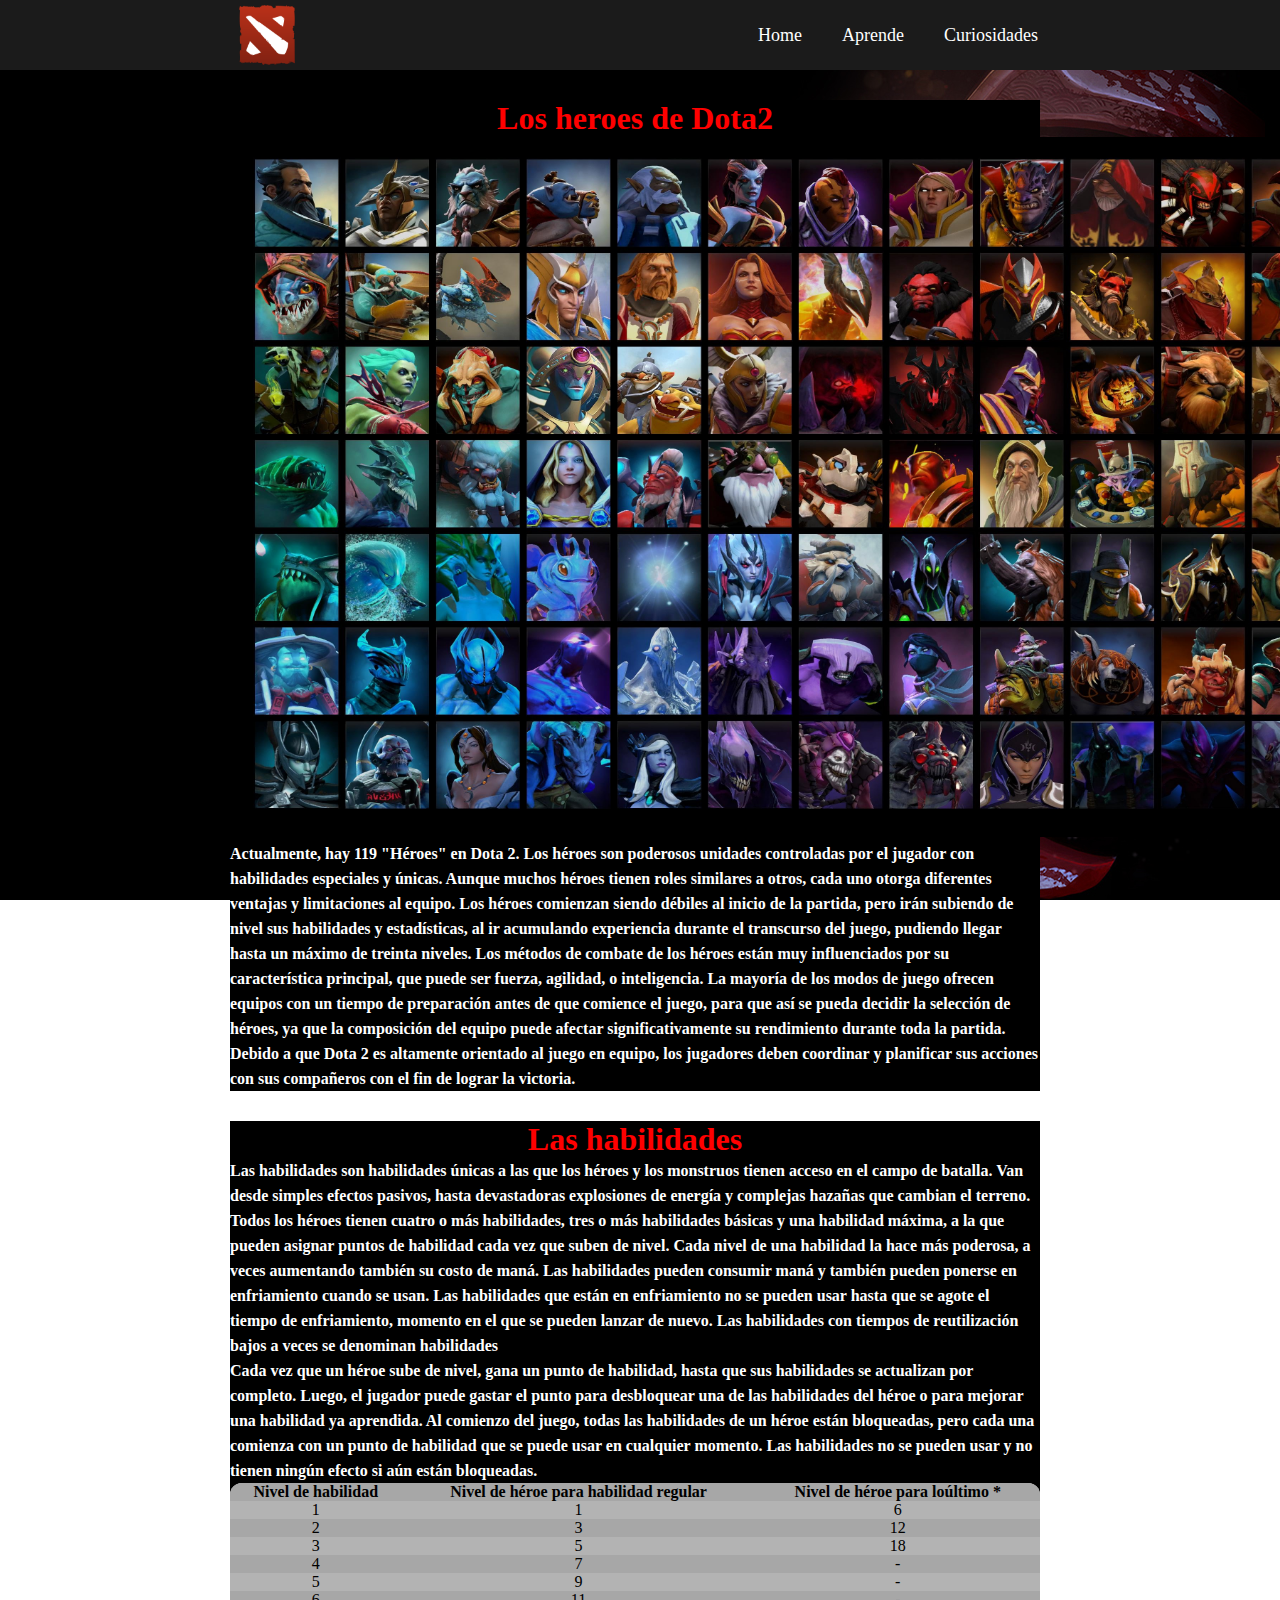
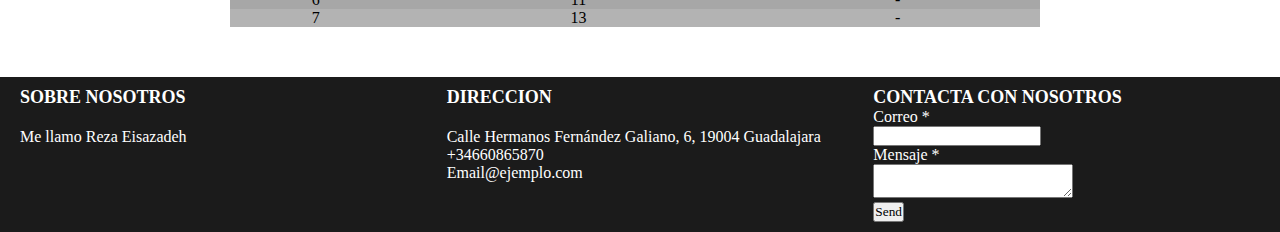
<file: Heroes.html>
<!DOCTYPE html>
<html lang="en" dir="ltr">
  <head>
    <meta charset="utf-8">
    <link rel="stylesheet" href="PaginaPrincipal.css">
    <link rel="stylesheet" href="https://pro.fontawesome.com/releases/v5.10.0/css/all.css" integrity="sha384-AYmEC3Yw5cVb3ZcuHtOA93w35dYTsvhLPVnYs9eStHfGJvOvKxVfELGroGkvsg+p" crossorigin="anonymous"/>
    <title>Heroes</title>
  </head>
  <body>
    <input type="checkbox" id="check">
    <label for="check">
      <i class="fas fa-bars" id="btn"></i>
      <i class="fas fa-times" id="cancle"></i>
    </label>
    <nav>
      <div class="Container">
        <a href="#"><img src="logo.png" alt=""></a>

      </div>
      <ul>
        <li><a href="index.html">Home</a></li>
        <li>
         <a href="#">Aprende</a>
         <ul>
          <li><a href="mapa.html">Mapa</a></li>
          <li><a href="#">Heroes</a></li>
          <li><a href="Torneos.html">Torneos</a></li>
          </ul>
        </li>
        <li>
          <a href="#">Curiosidades</a>
          <ul>
           <li><a href="#">More</a>
             <ul>
               <li><a href="#">Mas1</a></li>
               <li><a href="#">Mas2</a></li>
               <li><a href="#">Mas3</a></li>
             </ul>
           </li>
          </ul>
        </li>
      </ul>
    </nav>
      <div class="sidebar">
        <header>
          SocialMedia
        </header>
        <ul>
          <li><a href="https://www.facebook.com/"><i class="fab fa-facebook"></i> Facebook</a></li>
          <li><a href="https://twitter.com/"><i class="fab fa-twitter"></i> Twitter</a></li>
          <li><a href="https://www.instagram.com/"><i class="fab fa-instagram"></i> Instagram</a></li>
          <li><a href="https://www.youtube.com/"><i class="fab fa-youtube"></i> Youtube</a></li>
          <li><a href="https://steamcommunity.com/"><i class="fab fa-steam"></i> Steam</a></li>
          <li><a href="https://web.telegram.org/"><i class="fab fa-telegram"></i> Telegram</a></li>
          <li><a href="https://www.whatsapp.com/?lang=es"><i class="fab fa-whatsapp"></i> Whatsapp</a></li>
        </ul>
      </div>
      <div class="heroesprincipal">
        <h1>Los heroes de Dota2</h1>
        <img src="heroes.jpg" alt="">
        <p>Actualmente, hay 119 "Héroes" en Dota 2. Los héroes son poderosos unidades controladas por el jugador con habilidades especiales y únicas. Aunque muchos héroes tienen roles similares a otros, cada uno otorga diferentes ventajas y limitaciones al equipo. Los héroes comienzan siendo débiles al inicio de la partida, pero irán subiendo de nivel sus habilidades y estadísticas, al ir acumulando experiencia durante el transcurso del juego, pudiendo llegar hasta un máximo de treinta niveles. Los métodos de combate de los héroes están muy influenciados por su característica principal, que puede ser fuerza, agilidad, o inteligencia. La mayoría de los modos de juego ofrecen equipos con un tiempo de preparación antes de que comience el juego, para que así se pueda decidir la selección de héroes, ya que la composición del equipo puede afectar significativamente su rendimiento durante toda la partida. Debido a que Dota 2 es altamente orientado al juego en equipo, los jugadores deben coordinar y planificar sus acciones con sus compañeros con el fin de lograr la victoria.</p>
      </div>
      <div class="habilidades">
        <h1>Las habilidades</h1>
        <p>Las habilidades son habilidades únicas a las que los héroes y los monstruos tienen acceso en el campo de batalla. Van desde simples efectos pasivos, hasta devastadoras explosiones de energía y complejas hazañas que cambian el terreno. Todos los héroes tienen cuatro o más habilidades, tres o más habilidades básicas y una habilidad máxima, a la que pueden asignar puntos de habilidad cada vez que suben de nivel. Cada nivel de una habilidad la hace más poderosa, a veces aumentando también su costo de maná.

Las habilidades pueden consumir maná y también pueden ponerse en enfriamiento cuando se usan. Las habilidades que están en enfriamiento no se pueden usar hasta que se agote el tiempo de enfriamiento, momento en el que se pueden lanzar de nuevo. Las habilidades con tiempos de reutilización bajos a veces se denominan habilidades</p>
        <p>Cada vez que un héroe sube de nivel, gana un punto de habilidad, hasta que sus habilidades se actualizan por completo. Luego, el jugador puede gastar el punto para desbloquear una de las habilidades del héroe o para mejorar una habilidad ya aprendida. Al comienzo del juego, todas las habilidades de un héroe están bloqueadas, pero cada una comienza con un punto de habilidad que se puede usar en cualquier momento. Las habilidades no se pueden usar y no tienen ningún efecto si aún están bloqueadas. </p>
        <div class="tabla">
          <table>

            <tr>
              <th>Nivel de habilidad</th>
              <th>Nivel de héroe para habilidad regular</th>
              <th>Nivel de héroe para loúltimo *</th>
            </tr>
            <tr>
              <td>1</td>
              <td>1</td>
              <td>6</td>
            </tr>
            <tr>
              <td>2</td>
              <td>3</td>
              <td>12</td>
            </tr>
            <tr>
              <td>3</td>
              <td>5</td>
              <td>18</td>
            </tr>
            <tr>
              <td>4</td>
              <td>7</td>
              <td>-</td>
            </tr>
            <tr>
              <td>5</td>
              <td>9</td>
              <td>-</td>
            </tr>
            <tr>
              <td>6</td>
              <td>11</td>
              <td>-</td>
            </tr>
            <tr>
              <td>7</td>
              <td>13</td>
              <td>-</td>
            </tr>
          </table>
        </div>
      </div>

      <footer>
      <div class="main-content">
        <div class="left box">
          <h2>Sobre nosotros</h2>
        <div class="content">
          <p>Me llamo Reza Eisazadeh</p>
        </div>
        </div>
          <div class="center box">
            <h2>Direccion</h2>
            <div class="content">
              <div class="place">
                <span class="fas fa-map-marker-alt"></span>
                <span class="text"> Calle Hermanos Fernández Galiano, 6, 19004 Guadalajara</span>
              </div>
              <div class="phone">
                <span class="fas fa-phone-alt"></span>
                <span class="text">+34660865870</span>
              </div>
              <div class="email">
                <span class="fas fa-envelope"></span>
                <span class="text">Email@ejemplo.com</span>
              </div>
            </div>
          </div>
          <div class="rigth box">
            <h2>Contacta con nosotros</h2>
            <form  action="#" >
              <div class="email">
                <div class="text">Correo *</div>
                <input type="email" required>
              </div>
              <div class="msg">
                <div class="text">Mensaje *</div>
                <textarea rows="2" cols="25" required></textarea>
              </div>
              <div class="btn">
                <button type="submit">Send</button>
              </div>
            </form>
          </div>
      </div>
</html>
</file>
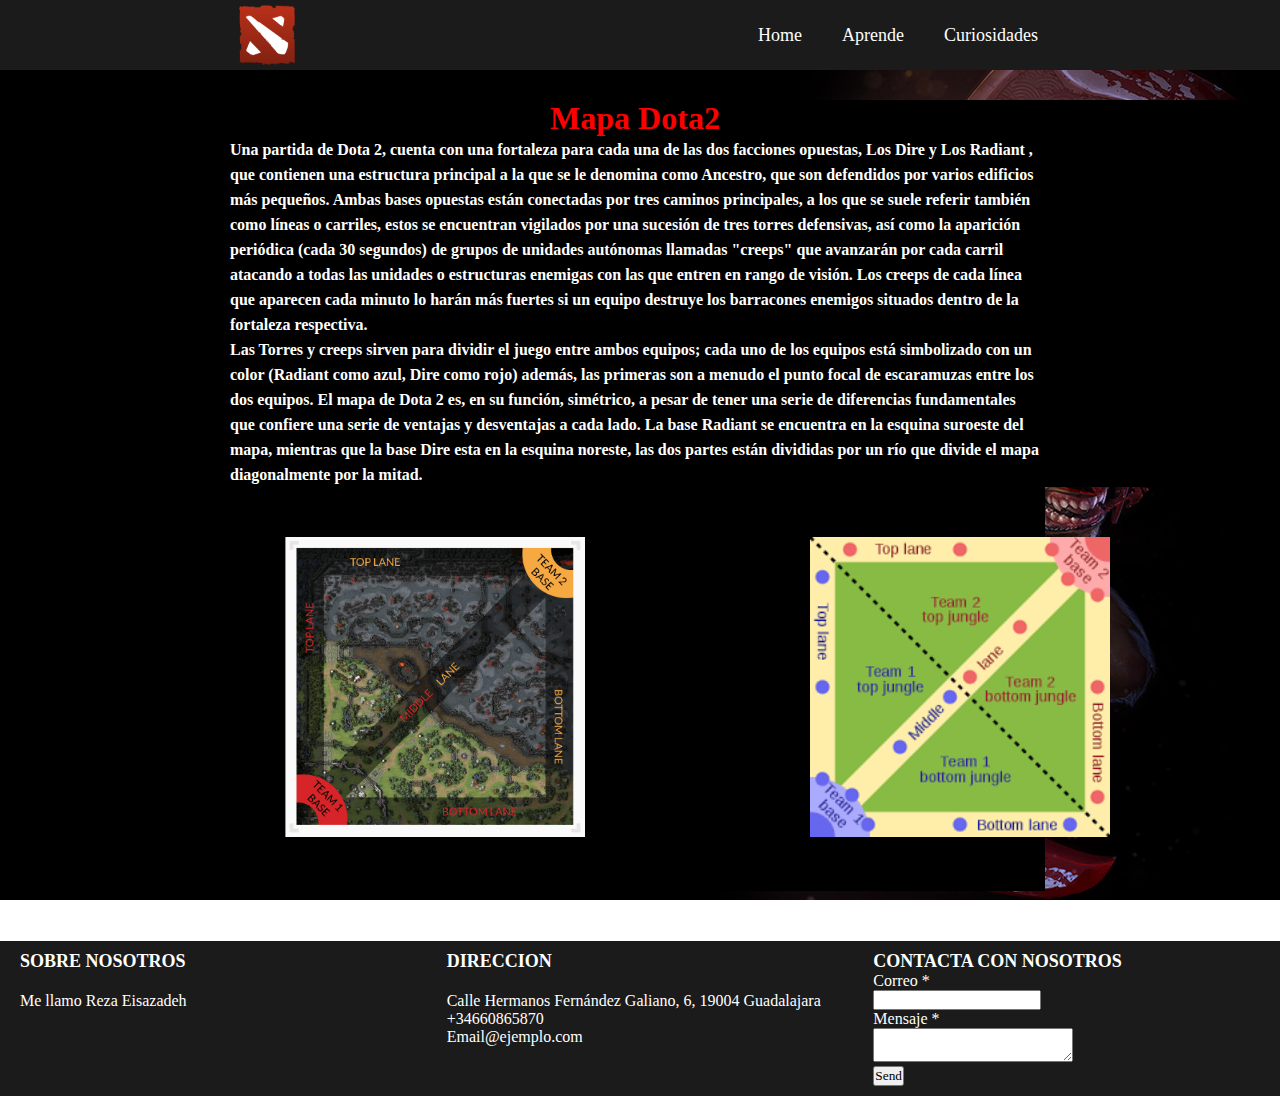
<file: mapa.html>
<!DOCTYPE html>
<html lang="en" dir="ltr">
  <head>
    <meta charset="utf-8">
    <link rel="stylesheet" href="PaginaPrincipal.css">
    <link rel="stylesheet" href="https://pro.fontawesome.com/releases/v5.10.0/css/all.css" integrity="sha384-AYmEC3Yw5cVb3ZcuHtOA93w35dYTsvhLPVnYs9eStHfGJvOvKxVfELGroGkvsg+p" crossorigin="anonymous"/>
    <title>Mapa</title>
  </head>
  <body>
    <input type="checkbox" id="check">
    <label for="check">
      <i class="fas fa-bars" id="btn"></i>
      <i class="fas fa-times" id="cancle"></i>
    </label>
    <nav>
      <div class="Container">
        <a href="#"><img src="logo.png" alt=""></a>
      </div>
      <ul>
        <li><a href="index.html">Home</a></li>
        <li>
         <a href="#">Aprende</a>
         <ul>
          <li><a href="#">Mapa</a></li>
          <li><a href="Heroes.html">Heroes</a></li>
          <li><a href="Torneos.html">Torneos</a></li>
          </ul>
        </li>
        <li>
          <a href="#">Curiosidades</a>
          <ul>

           <li><a href="#">Mas</a>
             <ul>
               <li><a href="#">Mas1</a></li>
               <li><a href="#">Mas2</a></li>
               <li><a href="#">Mas3</a></li>
             </ul>
           </li>
          </ul>
        </li>
      </ul>
    </nav>

      <div class="sidebar">
        <header>
          SocialMedia
        </header>
        <ul>
          <li><a href="https://www.facebook.com/"><i class="fab fa-facebook"></i> Facebook</a></li>
          <li><a href="https://twitter.com/"><i class="fab fa-twitter"></i> Twitter</a></li>
          <li><a href="https://www.instagram.com/"><i class="fab fa-instagram"></i> Instagram</a></li>
          <li><a href="https://www.youtube.com/"><i class="fab fa-youtube"></i> Youtube</a></li>
          <li><a href="https://steamcommunity.com/"><i class="fab fa-steam"></i> Steam</a></li>
          <li><a href="https://web.telegram.org/"><i class="fab fa-telegram"></i> Telegram</a></li>
          <li><a href="https://www.whatsapp.com/?lang=es"><i class="fab fa-whatsapp"></i> Whatsapp</a></li>
        </ul>
      </div>
      <div class="mapatexto">
        <h1>Mapa Dota2</h1>
        <p>Una partida de Dota 2, cuenta con una fortaleza para cada una de las dos facciones opuestas, Los Dire y Los Radiant , que contienen una estructura principal a la que se le denomina como Ancestro, que son defendidos por varios edificios más pequeños. Ambas bases opuestas están conectadas por tres caminos principales, a los que se suele referir también como líneas o carriles, estos se encuentran vigilados por una sucesión de tres torres defensivas, así como la aparición periódica (cada 30 segundos) de grupos de unidades autónomas llamadas "creeps" que avanzarán por cada carril atacando a todas las unidades o estructuras enemigas con las que entren en rango de visión. Los creeps de cada línea que aparecen cada minuto lo harán más fuertes si un equipo destruye los barracones enemigos situados dentro de la fortaleza respectiva.</p>
        <p>Las Torres y creeps sirven para dividir el juego entre ambos equipos; cada uno de los equipos está simbolizado con un color (Radiant como azul, Dire como rojo) además, las primeras son a menudo el punto focal de escaramuzas entre los dos equipos. El mapa de Dota 2 es, en su función, simétrico, a pesar de tener una serie de diferencias fundamentales que confiere una serie de ventajas y desventajas a cada lado. La base Radiant se encuentra en la esquina suroeste del mapa, mientras que la base Dire esta en la esquina noreste, las dos partes están divididas por un río que divide el mapa diagonalmente por la mitad.</p>

      </div>
      <section class="parents">
        <section class="mapafoto1">
          <img src="Mapa.png" alt="">
        </section>
        <section class="mapafoto2">
          <img src="Mapa2.png" alt="">
        </section>
        <section class="mapafoto3">
          <img src="Mapa3.jpg" alt="">
        </section>
      </section>
      <footer>
      <div class="main-content">
        <div class="left box">
          <h2>Sobre nosotros</h2>
        <div class="content">
          <p>Me llamo Reza Eisazadeh</p>
        </div>
        </div>
          <div class="center box">
            <h2>Direccion</h2>
            <div class="content">
              <div class="place">
                <span class="fas fa-map-marker-alt"></span>
                <span class="text"> Calle Hermanos Fernández Galiano, 6, 19004 Guadalajara</span>
              </div>
              <div class="phone">
                <span class="fas fa-phone-alt"></span>
                <span class="text">+34660865870</span>
              </div>
              <div class="email">
                <span class="fas fa-envelope"></span>
                <span class="text">Email@ejemplo.com</span>
              </div>
            </div>
          </div>
          <div class="rigth box">
            <h2>Contacta con nosotros</h2>
            <form  action="#" >
              <div class="email">
                <div class="text">Correo *</div>
                <input type="email" required>
              </div>
              <div class="msg">
                <div class="text">Mensaje *</div>
                <textarea rows="2" cols="25" required></textarea>
              </div>
              <div class="btn">
                <button type="submit">Send</button>
              </div>
            </form>
          </div>
      </div>
</html>
</file>
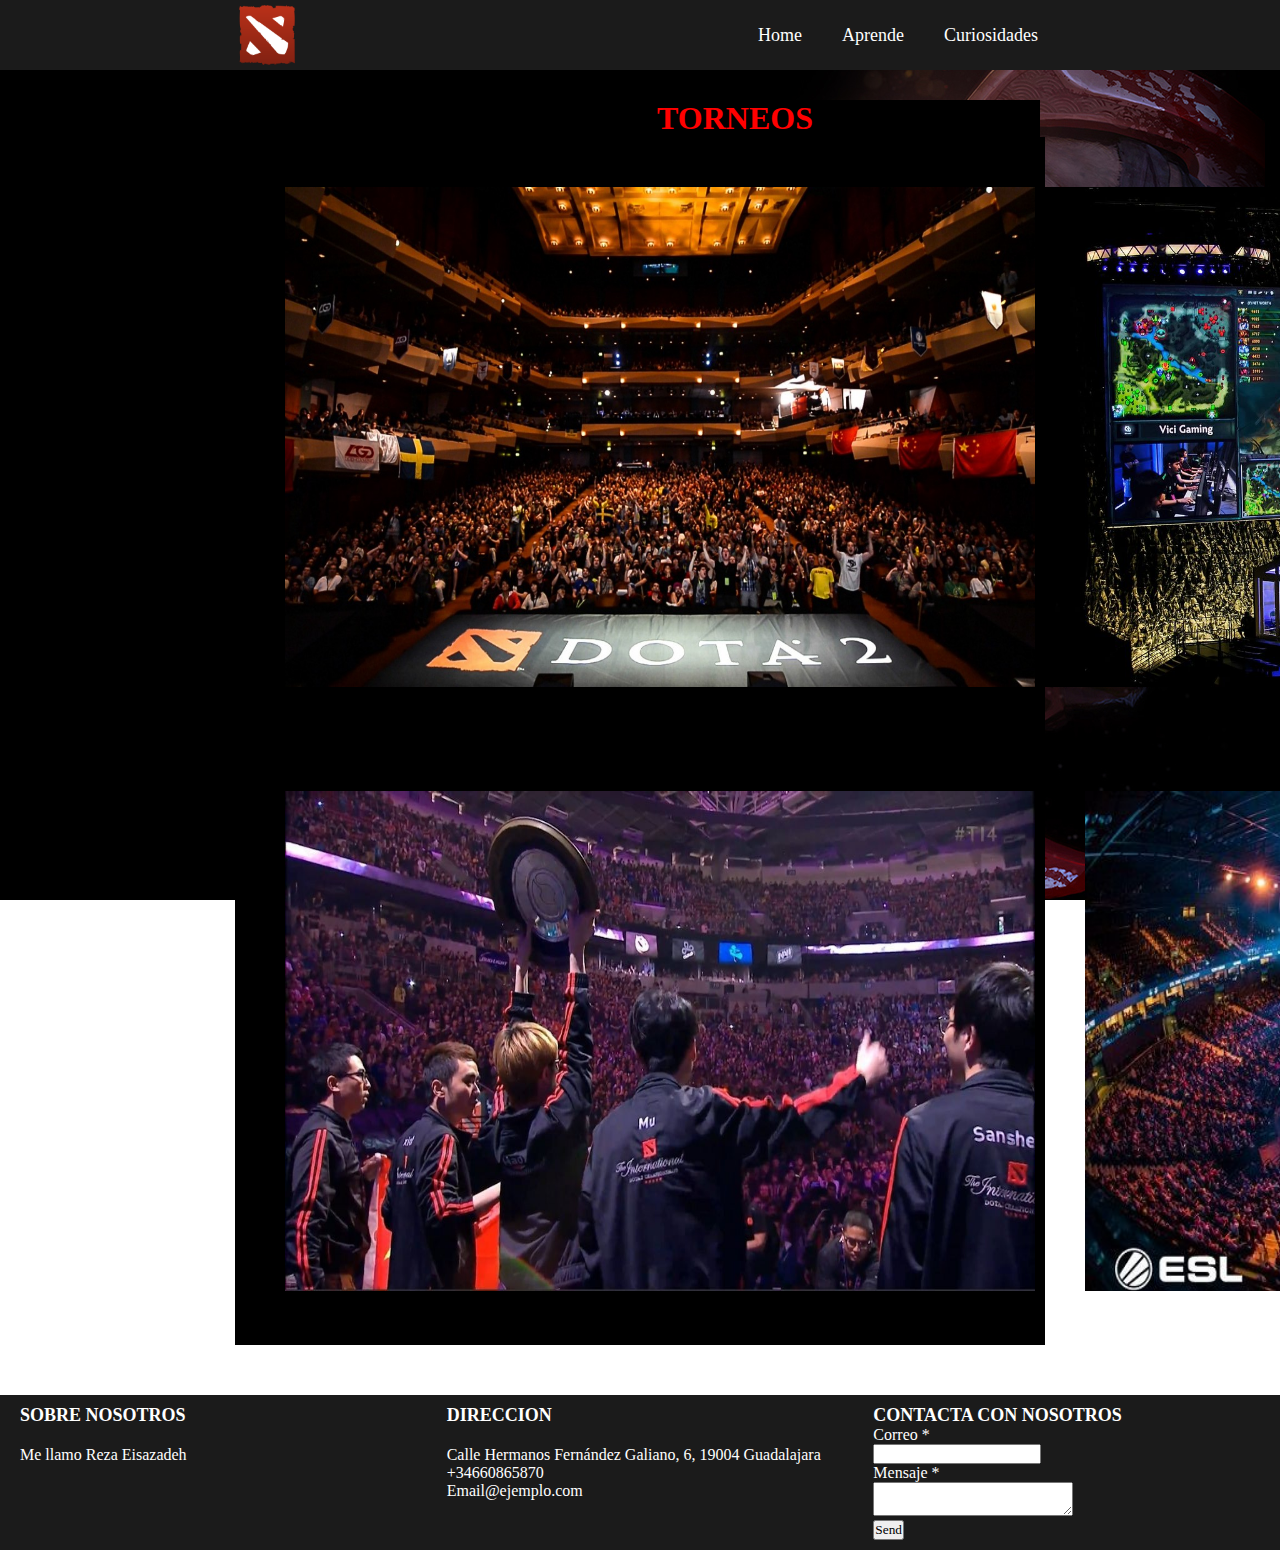
<file: Torneos.html>
<!DOCTYPE html>
<html lang="en" dir="ltr">
  <head>
    <meta charset="utf-8">
    <link rel="stylesheet" href="PaginaPrincipal.css">
    <link rel="stylesheet" href="https://pro.fontawesome.com/releases/v5.10.0/css/all.css" integrity="sha384-AYmEC3Yw5cVb3ZcuHtOA93w35dYTsvhLPVnYs9eStHfGJvOvKxVfELGroGkvsg+p" crossorigin="anonymous"/>
    <title>Torneos</title>
  </head>
  <body>
    <input type="checkbox" id="check">
    <label for="check">
      <i class="fas fa-bars" id="btn"></i>
      <i class="fas fa-times" id="cancle"></i>
    </label>
    <nav>
      <div class="Container">
        <a href="#"><img src="logo.png" alt=""></a>

      </div>
      <ul>
        <li><a href="index.html">Home</a></li>
        <li>
         <a href="#">Aprende</a>
         <ul>
          <li><a href="mapa.html">Mapa</a></li>
          <li><a href="Heroes.html">Heroes</a></li>
          <li><a href="#">Torneos</a></li>
          </ul>
        </li>
        <li>
          <a href="#">Curiosidades</a>
          <ul>
           <li><a href="#">Mas</a>
             <ul>
               <li><a href="#">Mas1</a></li>
               <li><a href="#">Mas2</a></li>
               <li><a href="#">Mas3</a></li>
             </ul>
           </li>
          </ul>
        </li>
      </ul>
    </nav>

      <div class="sidebar">
        <header>
          SocialMedia
        </header>
        <ul>
          <li><a href="https://www.facebook.com/"><i class="fab fa-facebook"></i> Facebook</a></li>
          <li><a href="https://twitter.com/"><i class="fab fa-twitter"></i> Twitter</a></li>
          <li><a href="https://www.instagram.com/"><i class="fab fa-instagram"></i> Instagram</a></li>
          <li><a href="https://www.youtube.com/"><i class="fab fa-youtube"></i> Youtube</a></li>
          <li><a href="https://steamcommunity.com/"><i class="fab fa-steam"></i> Steam</a></li>
          <li><a href="https://web.telegram.org/"><i class="fab fa-telegram"></i> Telegram</a></li>
          <li><a href="https://www.whatsapp.com/?lang=es"><i class="fab fa-whatsapp"></i> Whatsapp</a></li>
        </ul>
      </div>
      <div class="Torneos">
        <h1>TORNEOS</h1>
      </div>
      <div class="">


      <section class="padres">
        <section class="torneofoto1">
          <img src="torneo1.jpg" alt="">
        </section>
        <section class="torneofoto1">
          <img src="torneo2.jpg" alt="">
        </section>
        </section>
        </div>
        <div class="">
          <section class="padres">
          <section class="torneofoto2">
            <img src="torneo3.jpg" alt="">
          </section>
          <section class="torneofoto3">
            <img src="torneo4.jpg" alt="">
          </section>
        </div>





      <footer>
      <div class="main-content">
        <div class="left box">
          <h2>Sobre nosotros</h2>
        <div class="content">
          <p>Me llamo Reza Eisazadeh</p>
        </div>
        </div>
          <div class="center box">
            <h2>Direccion</h2>
            <div class="content">
              <div class="place">
                <span class="fas fa-map-marker-alt"></span>
                <span class="text"> Calle Hermanos Fernández Galiano, 6, 19004 Guadalajara</span>
              </div>
              <div class="phone">
                <span class="fas fa-phone-alt"></span>
                <span class="text">+34660865870</span>
              </div>
              <div class="email">
                <span class="fas fa-envelope"></span>
                <span class="text">Email@ejemplo.com</span>
              </div>
            </div>
          </div>
          <div class="rigth box">
            <h2>Contacta con nosotros</h2>
            <form  action="#" >
              <div class="email">
                <div class="text">Correo *</div>
                <input type="email" required>
              </div>
              <div class="msg">
                <div class="text">Mensaje *</div>
                <textarea rows="2" cols="25" required></textarea>
              </div>
              <div class="btn">
                <button type="submit">Send</button>
              </div>
            </form>
          </div>
      </div>
</html>
</file>
<file: PaginaPrincipal.css>
*{
  margin: 0;
  padding: 0;
  box-sizing: border-box;
  font-family: sans-sans-serif;
  list-style: none;
  text-decoration: none;
}
body{
  background-image: url(Fondo.jpg);
  background-attachment: fixed;
}
nav{
  background: #1b1b1b;
}
nav::after{
  content: "";
  clear: both;
  display: table;
}
.Container{
  margin-top: 5px;
  float: left;
  padding-left: 217px;
}
.Container img{
  height: 60px;
  width: 100px;
}
nav ul{
  list-style: none;
  float: right;
  margin-right: 222px;
  position: relative;
}
nav ul li{
  float: left;
  display: inline-block;
  background: #1b1b1b;
  margin: 0 5px;
}
nav ul li a{
  color: white;
  text-decoration: none;
  line-height: 70px;
  font-size: 18px;
  padding: 8px 15px;
}
nav ul li a:hover{
  color: cyan;
  border-radius: 5px;
  box-shadow: 0 0 5px #66ffff;
}
nav ul ul li a:hover{
  color:cyan;
  box-shadow: none;
}
nav ul ul{
  position: absolute;
  opacity: 0;
  border-top: 3px solid cyan;
  visibility: hidden;
  transition: .3s;
}
nav ul li:hover > ul{
  opacity: 1;
  visibility: visible;
}
nav ul ul li{
  position:relative;
  margin: 0px;
  width: 150px;
  float: none;
  display: list-item;
  border-bottom: 1px solid rgba(0,0,0,0,.3);
}
nav ul ul li a{
  line-height: 50px;
}
nav ul ul ul li{
  position: relative;
  top: -70px;
  left: 150px;
}
.Banner{
  margin-top: 20px;
}
.Banner img{
  display: block;
  margin: auto;
}
.sidebar{
  position: fixed;
  left: -250px;
  top: 70px;
  width: 240px;
  height: 100%;
  background: #1b1b1b;
  transition: all .5s ease;
}
.sidebar header{
  font-size: 22px;
  color: white;
  text-align: center;
  line-height: 70px;
  background:#1b1b1b;
  border-top: 1px solid rgba(255, 255, 255, .1);
}
.sidebar ul a{
  display: block;
  height: 100%;
  width: 100%;
  line-height: 65px;
  color: white;
  font-size: 20px;
  padding-left: 40px;
  box-sizing: border-box;
  border-top: 1px solid rgba(255, 255, 255, .1);
  border-bottom: 1px solid black;
  transition: .3s;
}
.sidebar ul li:hover a{
  padding-left: 50px;
  color: #66ffff;
}
.sidebar ul a li{
  margin-right: 16px;
}

#check{
  display: none;
}
label #btn, label #cancle{
  position: absolute;
  cursor: pointer;

  border-radius: 3px;
}
label #btn{
  left: 40px;
  top: 15px;
  font-size: 35px;
  color: white;
  padding: 6px 12px;
  transition: all .5s ease;
}
label #cancle{
  z-index: 1111;
  left: -195px;
  top: 17px;
  font-size: 30px;
  color: white;
  padding: 4px 9px;
  transition: all .5s ease;
}
#check:checked ~ .sidebar{
  left: 0;
}
#check:checked ~ label #btn{
  left: 250px;
  opacity: 0;
  pointer-events: none;
}
#check:checked ~ label #cancle{
  left: 195px;
}
footer{
  margin-top: 50px;
  position: relative;
  bottom:0px;
  width: 100%;
  background: #1b1b1b;
  color: white;
}
.main-content{
  display: flex;
}

.main-content .box{
  flex-basis: 50%;
  padding: 10px 20px;
}
.box h2{
  font-size: 1.125rem;
  font-weight: 600;
  text-transform: uppercase;
}
.box .content{
  margin: 20px 0 0 0;
}
.left .contet p{
  text-align: justify;
}

.Principal{
  margin-top: 30px;
  padding-left: 230px;
  padding-right: 240px;
  background: black;
}
.Principal h1{
  color: red;
  text-align: center;
}
.Principal p{
  font-size: 16px;
  line-height: 25px;
  font-family:inherit;
  font-weight: bold;
  color: white;
}
.origenes{
  margin-top: 30px;
  padding-left: 230px;
  padding-right: 240px;
  background: black;
}
.origenes h1{
  color: red;
  text-align: center;
}
.origenes p{
  font-size: 16px;
  line-height: 25px;
  font-family:inherit;
  font-weight: bold;
  color: white;
}
.parents{

  display: flex;
  margin-left: 235px;
  margin-right: 235px;
  background: black;
  padding: 50px;
}
.mapafoto1 img{
  width: 300px;
  height: 300px;
}
.mapafoto2 img{
  width: 300px;
  height: 300px;
  margin-left: 225px;
}
.mapafoto3 img{
  width: 300px;
  height: 300px;
  margin-left: 200px;
}
.mapatexto{
  margin-top: 30px;
  background: black;
  padding-left: 230px;
  padding-right: 240px;
}
.mapatexto h1{
  color: Red;
  text-align: center;
}
.mapatexto p{
  font-size: 16px;
  line-height: 25px;
  font-family:inherit;
  font-weight: bold;
  color: white;
}
.heroesprincipal{
  margin-top: 30px;
  margin-left:230px;
  margin-right:240px;
  background: black;
}
.heroesprincipal img{
  width: 1500px;
  height: 700px;
}
.heroesprincipal h1{
  color: Red;
  text-align: center;
}
.heroesprincipal p{
  font-size: 16px;
  line-height: 25px;
  font-family:inherit;
  font-weight: bold;
  color: white;
}
.habilidades{
  margin-top: 30px;
  margin-left:230px;
  margin-right:240px;
  background: black;
}
.habilidades h1{
  color: Red;
  text-align: center;
}
.habilidades p{
  font-size: 16px;
  line-height: 25px;
  font-family:inherit;
  font-weight: bold;
  color: white;
}
.tabla{
  color: black;
  z-index: 1;
  opacity: .7;
}
table{
  background: white;
  text-align: center;
  border-collapse: collapse;
  border-spacing: 0;
  border-radius: 12px 12px 0 0;
  overflow: hidden;
  width: 100%;
  z-index: 2;
}
th{
  background:#eeeeee;
}
tr:nth-child(odd) {
  background-color: #eeeeee;
}
.Torneos{
  margin-top: 30px;
  margin-left:230px;
  margin-right:240px;
  background: black;
}
.Torneos h1{
  margin-left: 200px;
  color: Red;
  text-align: center;
}
.padres{
  display: flex;
  margin-left: 235px;
  margin-right: 235px;
  background: black;
  padding: 50px;
}
.torneofoto1 img{
  width: 750px;
  height: 500px;
}
.torneofoto2 img{
  margin-right: 50px;
  width: 750px;
  height: 500px;
}
.torneofoto3 img{
  width: 700px;
  height: 500px;
}
</file>
